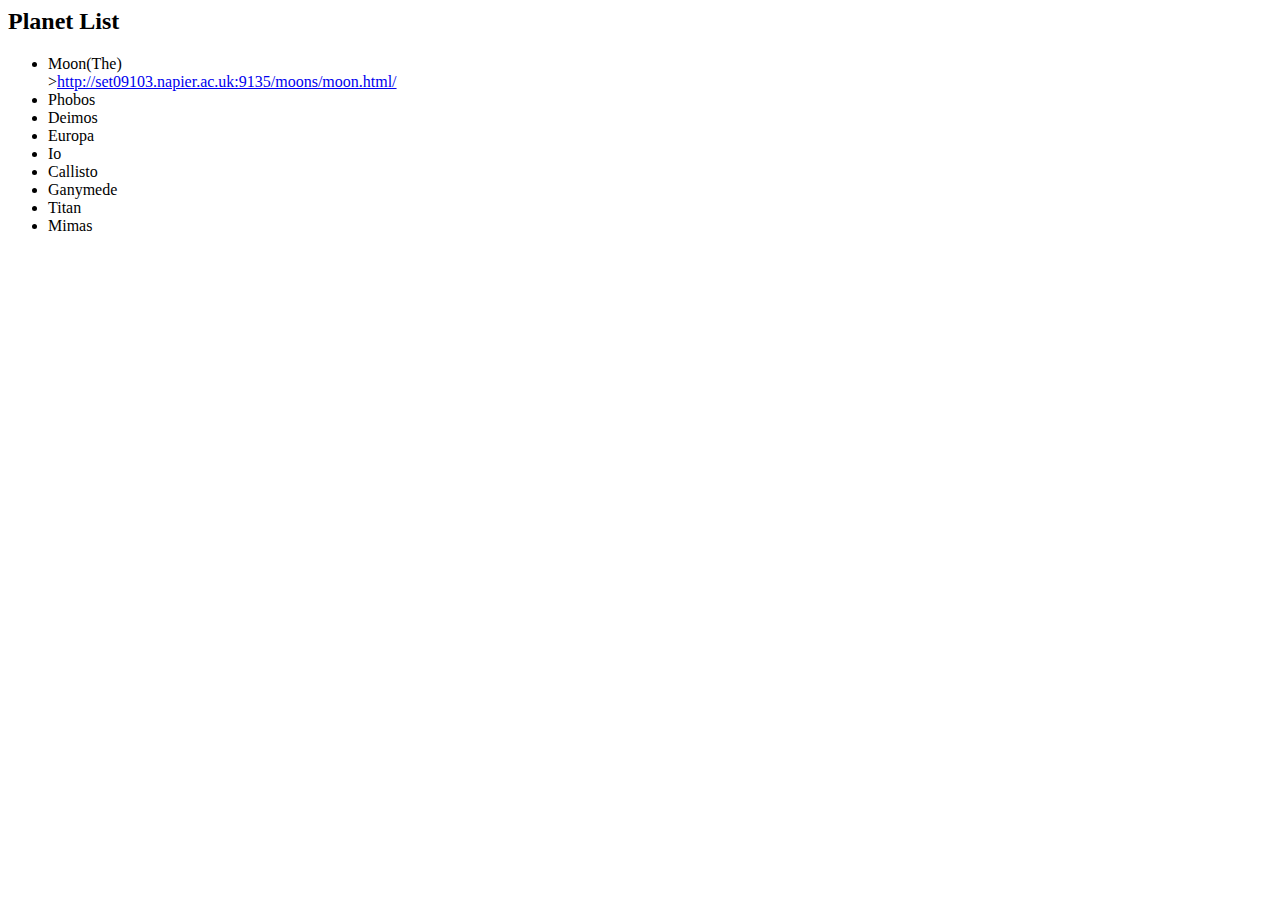
<file: cw1/sourcecode/templates/moonlist.html>
<html>
<body>

<h2>Planet List</h2>

<ul style="list-style-type:disc">
        <li>Moon(The)</li>><a href="http://set09103.napier.ac.uk:9135/moons/moon.html">http://set09103.napier.ac.uk:9135/moons/moon.html/</a>
        <li>Phobos</li>
        <li>Deimos</li>
        <li>Europa</li>
        <li>Io</li>
        <li>Callisto</li>
        <li>Ganymede</li>
        <li>Titan</li>
        <li>Mimas</li>

</body>
</html>
</file>
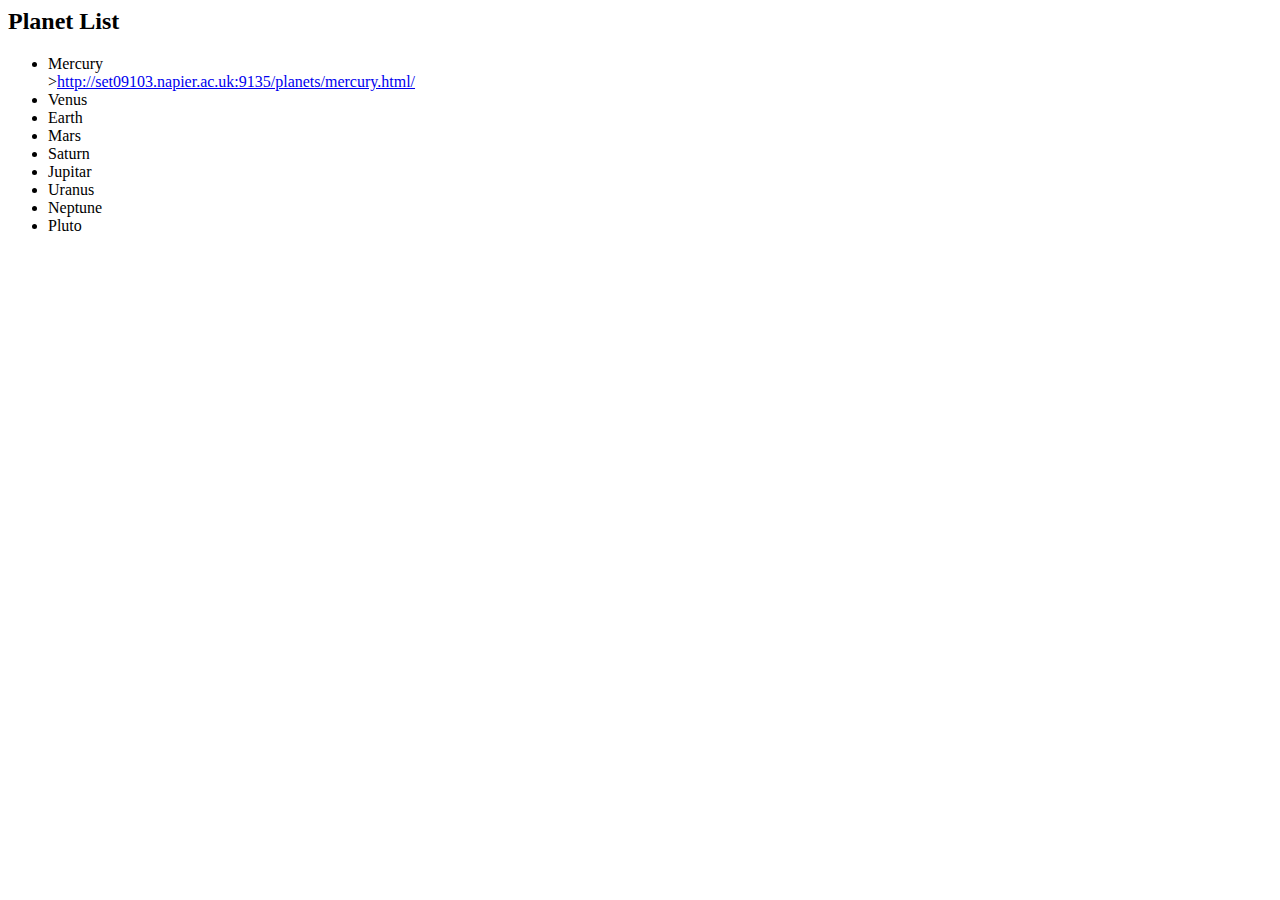
<file: cw1/sourcecode/templates/planetlist.html>
<Doctype html>
<html>
<body>

<h2>Planet List</h2>

<ul style="list-style-type:disc">
	<li>Mercury</li>><a href="http://set09103.napier.ac.uk:9135/planets/mercury.html">http://set09103.napier.ac.uk:9135/planets/mercury.html/</a>
	<li>Venus</li>
	<li>Earth</li>
	<li>Mars</li>
	<li>Saturn</li>
	<li>Jupitar</li>
	<li>Uranus</li>
	<li>Neptune</li>
	<li>Pluto</li>

</body>
</html>
</file>
